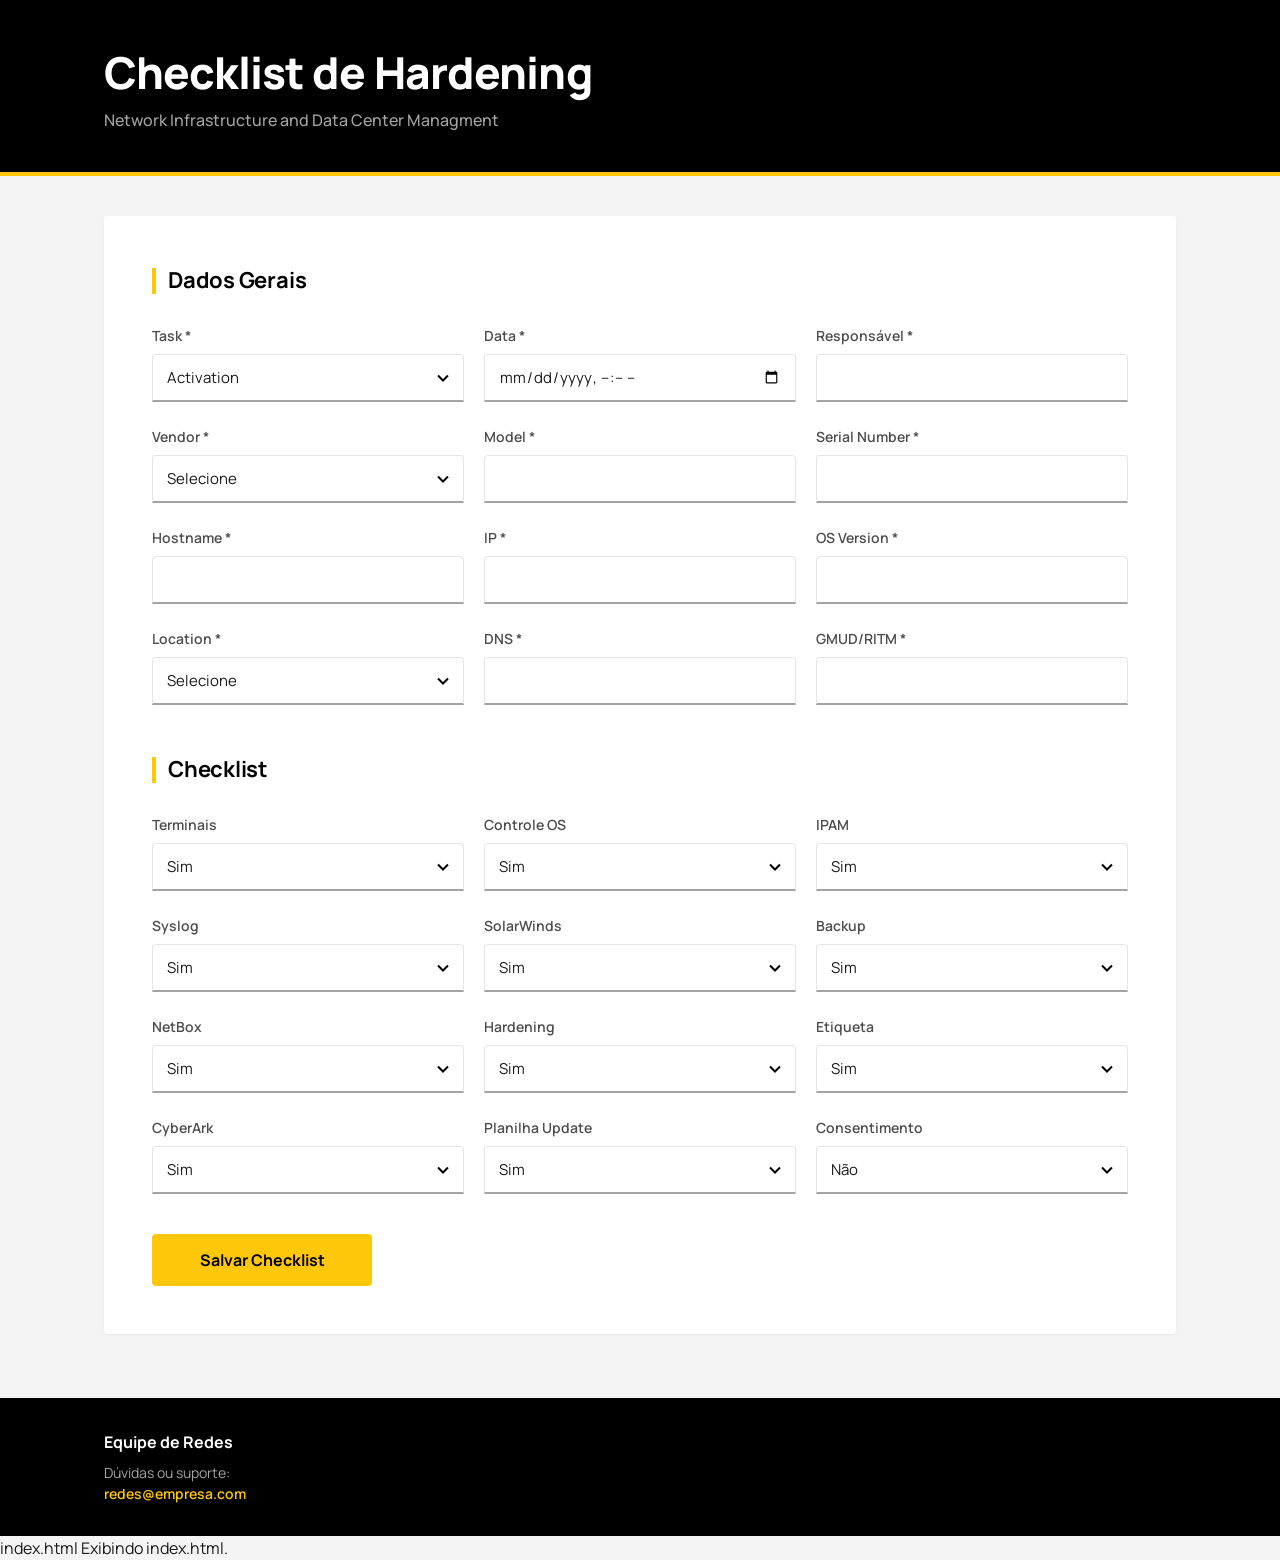
<file: index.html>
<!DOCTYPE html>
<html lang="pt-BR">
<head>
    <meta charset="UTF-8">
    <meta
        name="viewport"
        content="width=device-width, initial-scale=1.0"
    >

    <title>Checklist Hardening</title>

    <head>
    <link rel="stylesheet" href="style.css">
</head>
<header class="header">

    <div class="header-content">

        <div>
            <h1>
                Checklist de Hardening
            </h1>

            <p>
                Network Infrastructure and Data Center Managment
            </p>
        </div>

    </div>

</header>
<body>

  <div class="container">


      <form id="hardeningForm">

          <h2>Dados Gerais</h2>

          <div class="grid">

              <div>
                  <label>Task *</label>
                  <select id="task" required>
                      <option value="1">Activation</option>
                      <option value="0">De-Activation</option>
                  </select>
              </div>

              <div>
                  <label>Data *</label>
                  <input
                      type="datetime-local"
                      id="date"
                      required
                  >
              </div>

              <div>
                  <label>Responsável *</label>
                  <input
                      type="text"
                      id="responsible"
                      required
                  >
              </div>

              <div>
                  <label>Vendor *</label>
                  <select id="vendor" required>
                      <option value="">Selecione</option>
                      <option>Cisco</option>
                      <option>Juniper</option>
                      <option>Aruba</option>
                      <option>Windows</option>
                      <option>F5</option>
                  </select>
              </div>

              <div>
                  <label>Model *</label>
                  <input type="text" id="model" required>
              </div>

              <div>
                  <label>Serial Number *</label>
                  <input type="text" id="serialNumber" required>
              </div>

              <div>
                  <label>Hostname *</label>
                  <input type="text" id="hostname" required>
              </div>

              <div>
                  <label>IP *</label>
                  <input type="text" id="ip" required>
              </div>

              <div>
                  <label>OS Version *</label>
                  <input type="text" id="osVersion" required>
              </div>

              <div>
                  <label>Location *</label>
                  <select id="location" required>
                      <option value="">Selecione</option>
                      <option>RLJ</option>
                      <option>RJM</option>
                      <option>SPCT</option>
                      <option>BH</option>
                      <option>MIA</option>
                      <option>NY</option>
                      <option>SP3</option>
                      <option>SP4</option>
                      <option>B3</option>
                  </select>
              </div>

              <div>
                  <label>DNS *</label>
                  <input type="text" id="dns" required>
              </div>

              <div>
                  <label>GMUD/RITM *</label>
                  <input type="text" id="gmudRitm" required>
              </div>

          </div>

          <br>  
          <h2>Checklist</h2>

          <div class="grid">

              <div><label>Terminais</label><select id="terminais"><option value="1">Sim</option><option value="0">Não</option></select></div>

              <div><label>Controle OS</label><select id="controleOs"><option value="1">Sim</option><option value="0">Não</option></select></div>

              <div><label>IPAM</label><select id="ipam"><option value="1">Sim</option><option value="0">Não</option></select></div>

              <div><label>Syslog</label><select id="syslog"><option value="1">Sim</option><option value="0">Não</option></select></div>

              <div><label>SolarWinds</label><select id="solarwinds"><option value="1">Sim</option><option value="0">Não</option></select></div>

              <div><label>Backup</label><select id="backup"><option value="1">Sim</option><option value="0">Não</option></select></div>

              <div><label>NetBox</label><select id="netbox"><option value="1">Sim</option><option value="0">Não</option></select></div>

              <div><label>Hardening</label><select id="hardening"><option value="1">Sim</option><option value="0">Não</option></select></div>

              <div><label>Etiqueta</label><select id="etiqueta"><option value="1">Sim</option><option value="0">Não</option></select></div>

              <div><label>CyberArk</label><select id="cyberark"><option value="1">Sim</option><option value="0">Não</option></select></div>

              <div><label>Planilha Update</label><select id="planilhaUpdate"><option value="1">Sim</option><option value="0">Não</option></select></div>

              <div><label>Consentimento</label><select id="consentimento"><option value="0">Não</option><option value="1">Sim</option></select></div>

          </div>

          <div id="message"></div>

          <button type="submit">                 Salvar Checklist                </button>

      </form>

  </div>

  <script src="config.js"></script>
  <script src="app.js"></script>

</body>
<footer class="footer">

    <div class="footer-content">

        <h3>Equipe de Redes</h3>

        <p>
            Dúvidas ou suporte:
        </p>

        <p>
            redes@empresa.com
        </p>

    </div>

</footer>
</html>
index.html
Exibindo index.html.
</file>
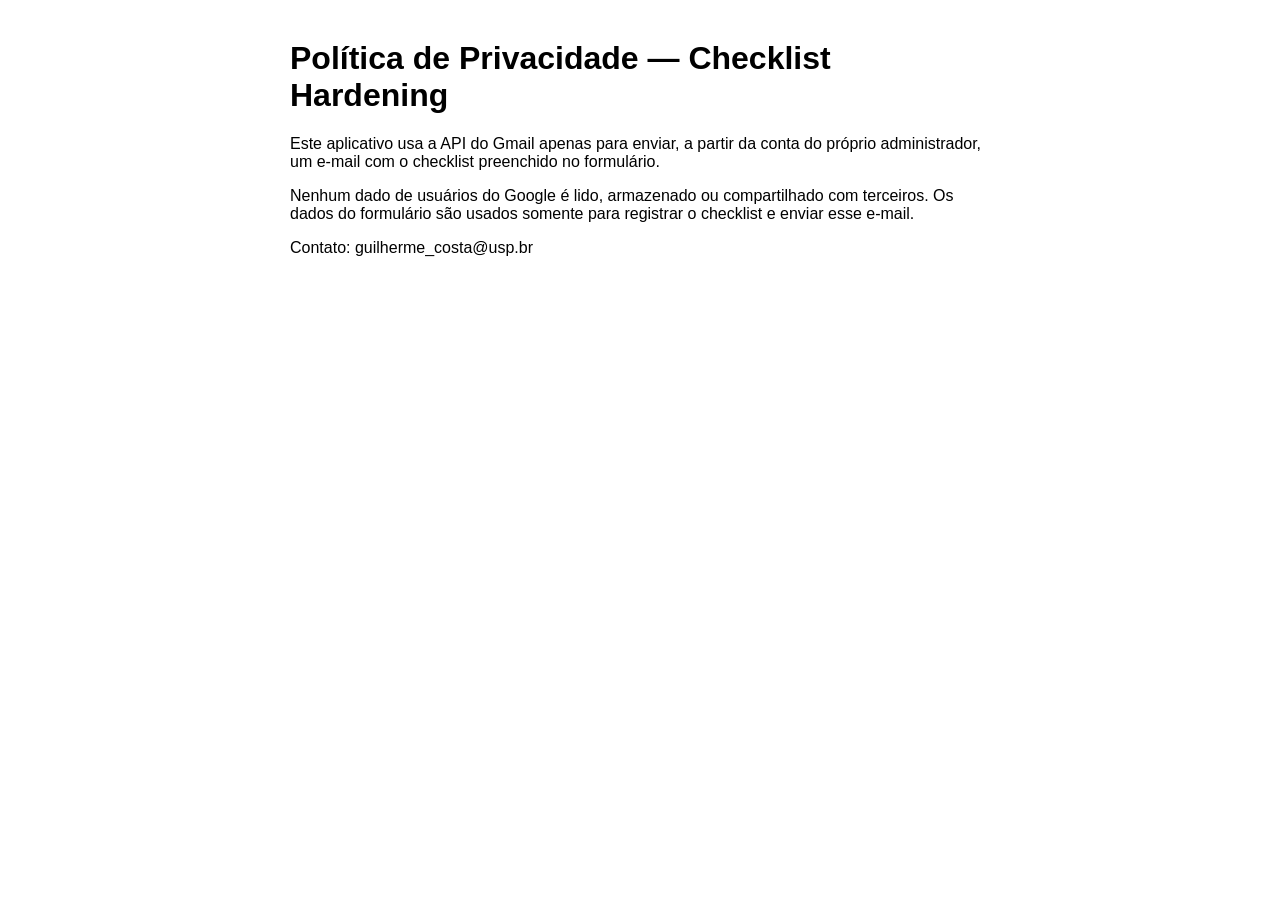
<file: privacidade.html>
<!doctype html>
<html lang="pt-BR">
<head><meta charset="utf-8"><title>Política de Privacidade</title></head>
<body style="font-family:sans-serif;max-width:700px;margin:40px auto;padding:0 16px">
<h1>Política de Privacidade — Checklist Hardening</h1>
<p>Este aplicativo usa a API do Gmail apenas para enviar, a partir da conta do próprio administrador,
um e-mail com o checklist preenchido no formulário.</p>
<p>Nenhum dado de usuários do Google é lido, armazenado ou compartilhado com terceiros.
Os dados do formulário são usados somente para registrar o checklist e enviar esse e-mail.</p>
<p>Contato: guilherme_costa@usp.br</p>
</body>
</html>
</file>
<file: style.css>
/* ==========================================================
   Checklist de Hardening — tema inspirado na identidade XP
   Paleta: preto absoluto + amarelo XP + cinzas neutros
   ========================================================== */

@import url("https://fonts.googleapis.com/css2?family=Manrope:wght@400;500;600;700;800&display=swap");

:root {
  /* Cores (confira os hex oficiais no brand guide interno) */
  --xp-yellow: #ffc709;
  --xp-yellow-hover: #e6b300;
  --xp-black: #000000;
  --xp-graphite: #1a1a1a;
  --xp-gray-700: #4d4d4d;
  --xp-gray-400: #a3a3a3;
  --xp-gray-200: #e5e5e5;
  --xp-gray-100: #f4f4f4;
  --xp-white: #ffffff;
  --xp-success: #00a868;
  --xp-error: #e0322b;

  --font: "Manrope", "Helvetica Neue", Arial, sans-serif;

  --radius: 4px;
  --ease: cubic-bezier(0.4, 0, 0.2, 1);
  --t-fast: 150ms;
  --t-med: 250ms;
}

*,
*::before,
*::after { box-sizing: border-box; }

html { -webkit-text-size-adjust: 100%; }

body {
  margin: 0;
  min-height: 100vh;
  display: flex;
  flex-direction: column;
  font-family: var(--font);
  font-size: 1rem;
  line-height: 1.5;
  color: var(--xp-graphite);
  background: var(--xp-gray-100);
  -webkit-font-smoothing: antialiased;
}

/* ---------- Header ---------- */
.header {
  background: var(--xp-black);
  color: var(--xp-white);
  border-bottom: 4px solid var(--xp-yellow);
}

.header-content {
  max-width: 1120px;
  margin: 0 auto;
  padding: 3rem 1.5rem 2.5rem;
}

.header h1 {
  margin: 0;
  font-size: clamp(1.75rem, 4vw, 2.75rem);
  font-weight: 800;
  letter-spacing: -0.02em;
  line-height: 1.1;
}

.header p {
  margin: 0.75rem 0 0;
  font-size: 1rem;
  font-weight: 500;
  color: var(--xp-gray-400);
}

/* ---------- Conteúdo ---------- */
.container {
  flex: 1;
  width: 100%;
  max-width: 1120px;
  margin: 0 auto;
  padding: 2.5rem 1.5rem 4rem;
}

#hardeningForm {
  background: var(--xp-white);
  border-radius: var(--radius);
  padding: clamp(1.5rem, 4vw, 3rem);
  box-shadow: 0 1px 2px rgba(0, 0, 0, 0.06);
}

#hardeningForm h2 {
  position: relative;
  margin: 0 0 1.75rem;
  padding-left: 1rem;
  font-size: 1.375rem;
  font-weight: 700;
  letter-spacing: -0.01em;
  color: var(--xp-black);
}

/* Barra amarela à esquerda dos títulos de seção */
#hardeningForm h2::before {
  content: "";
  position: absolute;
  left: 0;
  top: 0.15em;
  bottom: 0.15em;
  width: 4px;
  background: var(--xp-yellow);
}

#hardeningForm h2:not(:first-child) {
  margin-top: 3rem;
  padding-top: 0;
}

/* Remove o <br> solto do HTML original */
#hardeningForm > br { display: none; }

.grid {
  display: grid;
  grid-template-columns: repeat(auto-fill, minmax(230px, 1fr));
  gap: 1.5rem 1.25rem;
}

/* ---------- Campos ---------- */
label {
  display: block;
  margin-bottom: 0.5rem;
  font-size: 0.875rem;
  font-weight: 600;
  color: var(--xp-gray-700);
}

input,
select {
  width: 100%;
  height: 48px;
  padding: 0 0.875rem;
  font: inherit;
  font-size: 0.9375rem;
  color: var(--xp-graphite);
  background: var(--xp-white);
  border: 1px solid var(--xp-gray-200);
  border-bottom: 2px solid var(--xp-gray-400);
  border-radius: var(--radius) var(--radius) 0 0;
  outline: none;
  transition:
    border-color var(--t-med) var(--ease),
    background-color var(--t-med) var(--ease),
    box-shadow var(--t-med) var(--ease);
}

select {
  appearance: none;
  -webkit-appearance: none;
  padding-right: 2.5rem;
  cursor: pointer;
  background-image: url("data:image/svg+xml,%3Csvg xmlns='http://www.w3.org/2000/svg' width='12' height='8' viewBox='0 0 12 8'%3E%3Cpath d='M1 1.5l5 5 5-5' fill='none' stroke='%23000' stroke-width='2'/%3E%3C/svg%3E");
  background-repeat: no-repeat;
  background-position: right 0.875rem center;
}

input:hover,
select:hover {
  border-bottom-color: var(--xp-black);
}

/* Foco: sublinhado amarelo, assinatura visual da XP */
input:focus,
select:focus {
  background-color: #fffbea;
  border-bottom-color: var(--xp-yellow);
  box-shadow: 0 2px 0 0 var(--xp-yellow);
}

input:focus-visible,
select:focus-visible {
  outline: 2px solid var(--xp-black);
  outline-offset: 2px;
}

/* Erro só depois que o usuário mexeu no campo */
input:user-invalid,
select:user-invalid {
  border-bottom-color: var(--xp-error);
  box-shadow: 0 2px 0 0 var(--xp-error);
}

/* ---------- Mensagem ---------- */
#message {
  margin-top: 2rem;
  font-weight: 600;
}

#message:empty { display: none; }

#message.success,
#message.error {
  padding: 1rem 1.25rem;
  border-left: 4px solid;
  border-radius: var(--radius);
  animation: slideIn var(--t-med) var(--ease);
}

#message.success {
  color: #006b42;
  background: #e6f7ef;
  border-color: var(--xp-success);
}

#message.error {
  color: #a3201b;
  background: #fdecec;
  border-color: var(--xp-error);
}

@keyframes slideIn {
  from { opacity: 0; transform: translateY(-6px); }
  to   { opacity: 1; transform: translateY(0); }
}

/* ---------- Botão ---------- */
button[type="submit"] {
  display: inline-flex;
  align-items: center;
  justify-content: center;
  margin-top: 2.5rem;
  min-width: 220px;
  height: 52px;
  padding: 0 2rem;
  font: inherit;
  font-size: 1rem;
  font-weight: 700;
  color: var(--xp-black);
  background: var(--xp-yellow);
  border: 0;
  border-radius: var(--radius);
  cursor: pointer;
  transition:
    background-color var(--t-fast) var(--ease),
    transform var(--t-fast) var(--ease);
}

button[type="submit"]:hover { background: var(--xp-yellow-hover); }
button[type="submit"]:active { transform: scale(0.98); }

button[type="submit"]:focus-visible {
  outline: 2px solid var(--xp-black);
  outline-offset: 3px;
}

button[type="submit"]:disabled {
  color: var(--xp-gray-400);
  background: var(--xp-gray-200);
  cursor: not-allowed;
  transform: none;
}

/* ---------- Footer ---------- */
.footer {
  background: var(--xp-black);
  color: var(--xp-gray-400);
}

.footer-content {
  max-width: 1120px;
  margin: 0 auto;
  padding: 2rem 1.5rem;
}

.footer h3 {
  margin: 0 0 0.5rem;
  font-size: 1rem;
  font-weight: 700;
  color: var(--xp-white);
}

.footer p {
  margin: 0;
  font-size: 0.875rem;
}

.footer p:last-child {
  color: var(--xp-yellow);
  font-weight: 600;
}

/* ---------- Responsivo ---------- */
@media (max-width: 600px) {
  .header-content { padding: 2rem 1.25rem 1.75rem; }
  .container { padding: 1.5rem 1rem 3rem; }
  .grid { grid-template-columns: 1fr; }
  button[type="submit"] { width: 100%; }
}

@media (prefers-reduced-motion: reduce) {
  *, *::before, *::after {
    transition-duration: 0.01ms !important;
    animation-duration: 0.01ms !important;
  }
}
</file>
